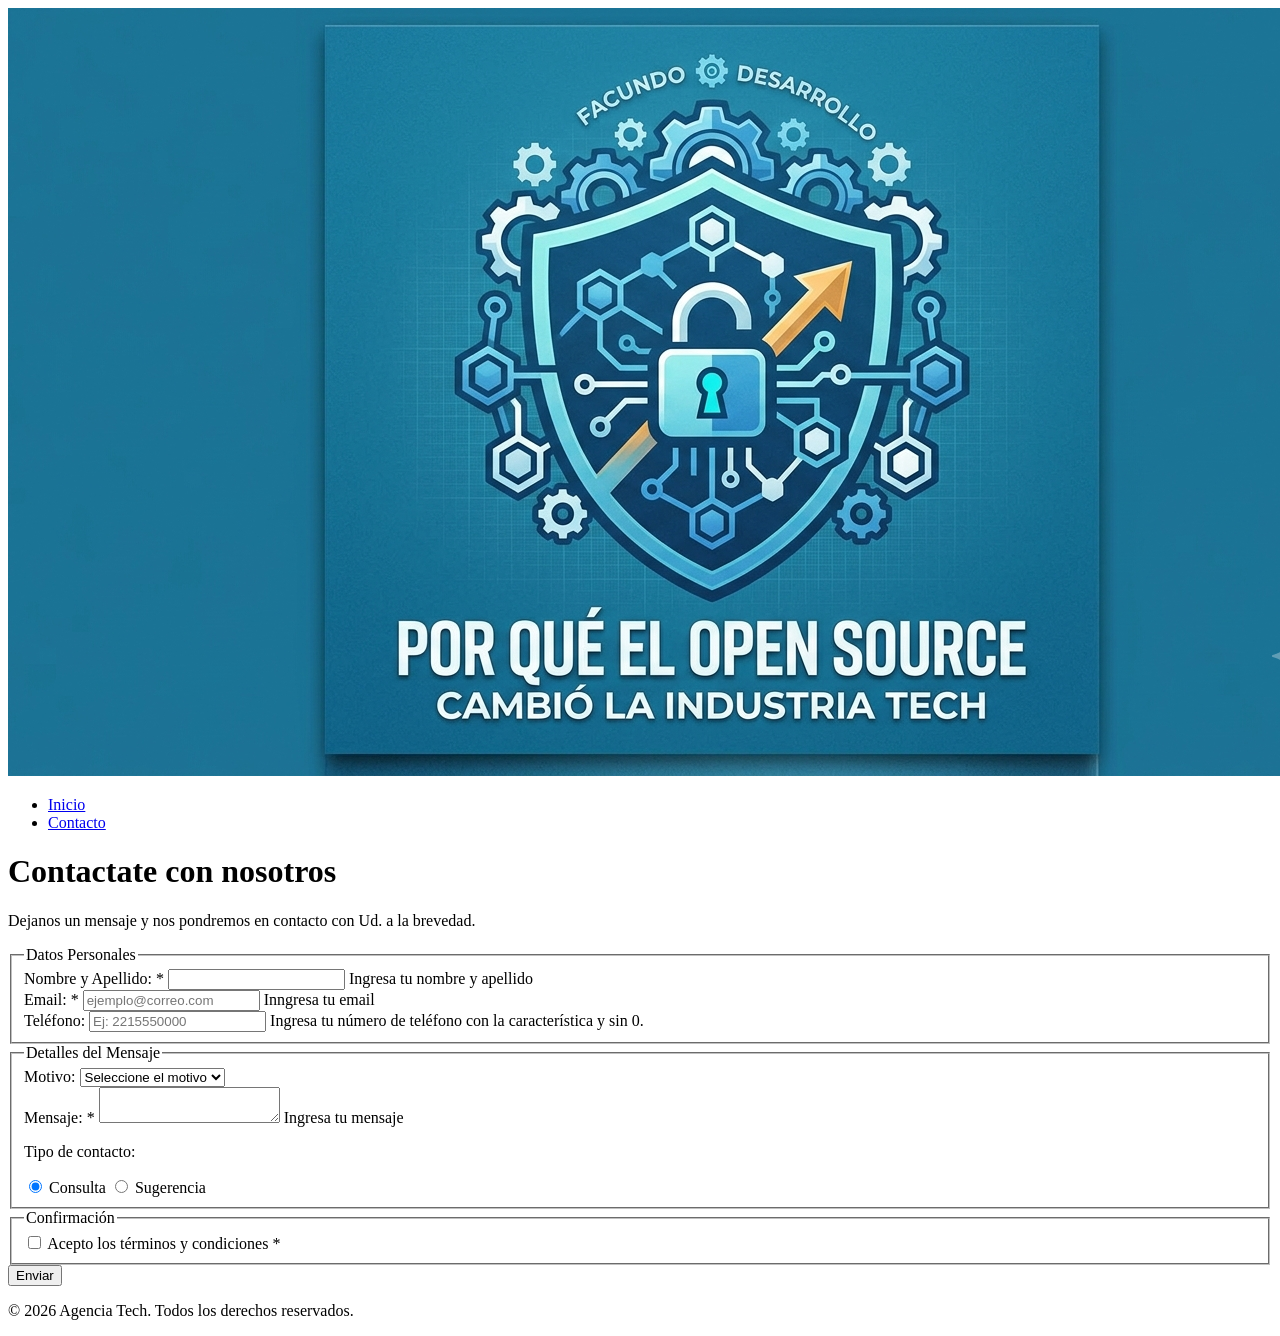
<file: modulo-01_html-css/ejercicio-02_formularios/solucion/index.html>
<!DOCTYPE html>
<html lang="es">
<head>
    <meta charset="UTF-8">
    <meta name="viewport" content="width=device-width, initial-scale=1.0">
    <title>Contacto Agencia Tech</title>
</head>
<body>

    <header> 
        <img src="logo.png" alt="Logo Agencia Tech">
        <nav>
            <ul>
                <li><a href="#">Inicio</a></li>
                <li><a href="#">Contacto</a></li>
            </ul>
        </nav>
    </header>

    <main>
        <h1>Contactate con nosotros</h1>
        <p>Dejanos un mensaje y nos pondremos en contacto con Ud. a la brevedad.</p>

           <form action="/enviar-datos" method="POST">

         <fieldset>
                <legend>Datos Personales</legend>
                
                <div class="campo">
                    <label for="nombreApellido">Nombre y Apellido: <span aria-hidden="true" class="req-star">*</span></label>
                    <input type="text" id="nombreApellido" name="nombreApellido" required aria-required="true" aria-describedby="error-nombre">
                    <span id="error-nombre" class="error-message">Ingresa tu nombre y apellido</span>
                </div>
                
                <div class="campo">
                    <label for="email">Email: <span aria-hidden="true" class="req-star">*</span></label>
                    <input type="email" id="email" name="email" required aria-required="true" placeholder="ejemplo@correo.com" pattern="[a-z0-9._%+-]+@[a-z0-9.-]+\.[a-z]{2,}$" aria-describedby="error-email">
                    <span id="error-email" class="error-message">Inngresa tu email</span>
                </div>

                <div class="campo">
                    <label for="telefono">Teléfono:</label>
                    <input type="tel" id="telefono" name="telefono" pattern="[0-9]{10}" placeholder="Ej: 2215550000" aria-describedby="error-telefono">
                    <span id="error-telefono" class="error-message">Ingresa tu número de teléfono con la característica y sin 0.</span>
                </div>   
                </fieldset>

        <fieldset>
                <legend>Detalles del Mensaje</legend>    


                <div class="campo">
                    <label for = "Motivo">Motivo:<label>
                    <select id="Motivo" name="Motivo">
                        <option value="">Seleccione el motivo</option>
                        <option value="consulta">Presupuesto</option>
                        <option value="consulta">Consulta</option>
                        <option value="sugerencia">Soporte</option>
                        <option value="reclamo">Reclamo</option>    
                    </select>
                </div>

                <div class="campo">
                    <label for="mensaje">Mensaje: <span aria-hidden="true" class="req-star">*</span></label>
                    <textarea id="mensaje" name="mensaje" required aria-required="true" aria-describedby="error-mensaje"></textarea>
                    <span id="error-mensaje" class="error-message">Ingresa tu mensaje</span>
                </div>


                <div class="campo-radio">
                    <p>Tipo de contacto:</p>
                    <input type="radio" id="tipo-consulta" name="tipo" value="consulta" checked>
                    <label for="tipo-consulta">Consulta</label>
                    
                    <input type="radio" id="tipo-sugerencia" name="tipo" value="sugerencia">
                    <label for="tipo-sugerencia">Sugerencia</label>
                </div>
            </fieldset>

            <fieldset>
                <legend>Confirmación</legend>
                <div class="campo-checkbox">
                    <input type="checkbox" id="terminos" name="terminos" required aria-required="true">
                    <label for="terminos">Acepto los términos y condiciones <span aria-hidden="true" class="req-star">*</span></label>
                </div>
            </fieldset>

            <div class="acciones">
                <button type="submit">Enviar</button>
            </div>
    </main>

    <footer>
        <p>&copy; 2026 Agencia Tech. Todos los derechos reservados.</p>
    </footer>

</body>
</html>
</file>
